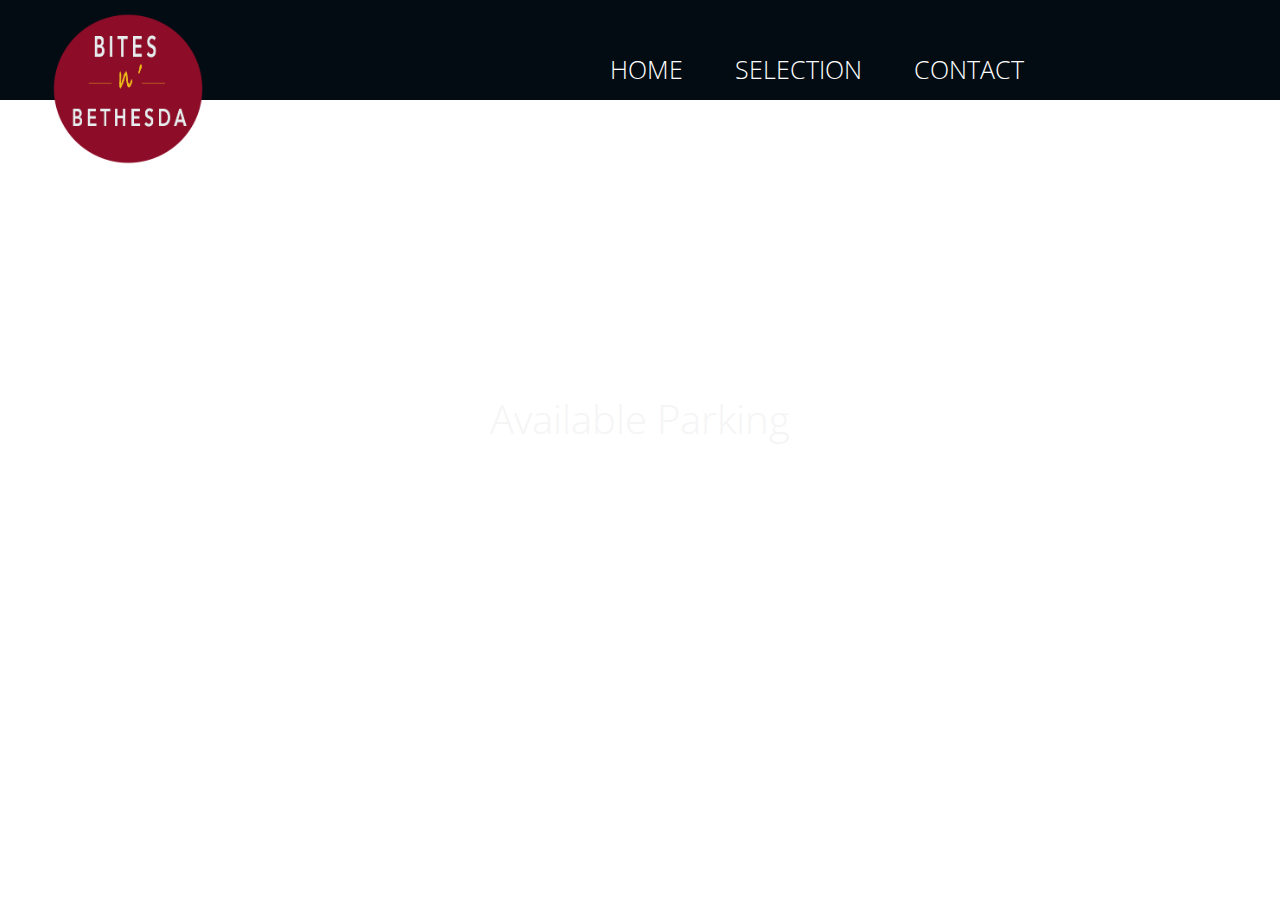
<file: results.html>
<!DOCTYPE html>
<html lang="en">
<head>
  <meta charset="UTF-8">
  <meta name="viewport" content="width=device-width, initial-scale=1.0">
  <meta http-equiv="X-UA-Compatible" content="ie=edge">
  <title>Bites'N Bethesda</title>
  <link href="https://fonts.googleapis.com/css?family=Open+Sans+Condensed:300|Roboto+Condensed" rel="stylesheet">
  <link href="https://fonts.googleapis.com/css?family=Poiret+One" rel="stylesheet">
  <link href="https://fonts.googleapis.com/css?family=Yesteryear" rel="stylesheet">
  <link rel="stylesheet" type="text/css" href="./main.css">
  <link rel="stylesheet" type="text/css" href="./results.css">
</head>
<body>
    <header>
        <div class="container">
            <img src="./assets/bb_final_logo1.png" alt="BB Logo" id="logo">
              <nav>
                <ul>
                  <li><a href="./index.html">HOME</a></li>
                  <li><a href="./select.html">SELECTION</a></li>
                  <li><a href="./contact.html">CONTACT</a></li>
                </ul>
              </nav>             
        </div>
    </header>

    <h1 id="restaurant-name"></h1>
    <h2>Available Parking</h2>

    <div id="result-image"></div>

    <script src="./results.js"></script>
</body>
<footer>
  
</footer>
</html>
</file>
<file: main.css>
header {
    background-color:#030c13;
    height: 100px;    
}

body {
    margin: 0;
    background: cover;
    font-family: 'Open Sans Condensed', sans-serif;
    font-weight: 300;
}

.container {
    width: 80%;
    margin: 10 auto;
}

img { 
    display: block;
    float: left;
    width: 15%;
    padding: 10px 50px;
}
nav {
    float: right;
    color: white;
    margin: 20px auto;
    
}

nav ul { 
    margin: 0;
    padding: 0;
    list-style: none;
}

nav li {
    display: inline-block;
    margin-left: 3em;
    padding-top: 7%;
}

nav a {
    color: white;
    text-decoration: none;
    text-transform: uppercase;
    font-size: 25px;
}

nav a:hover {
    border-top: 2px solid white;
    transition: all ease-in-out 250ms;
}

h1 {
    font-family: 'Open Sans Condensed', sans-serif;
    font-size: 45px;
    color: #f1bb17;
    font-weight: 600;
    /* padding-top: 6em; */
}

h2 {
    font-family: 'Roboto Condensed', sans-serif;
    font-size: 35px;
    text-align: center;
    font-weight: 300;
    color: white;
}

h3 { 
    font-family: 'News Cycle', sans-serif;
    font-size: 35px;
    text-align: center;
    font-weight: 300;
    color: white;
}
 h3:hover {
     color: #ecb518;
 }

 h6 {
     font-size: 12px;
     font-family: 'News Cycle', sans-serif;
     color: white;
     padding-top: 5%;
     margin-top: 0px;
 }

p {
    font-family: 'News Cycle', sans-serif;
    font-weight: 200;
    font-size: 20px; 
    color:#dae3e9;
}

#div01 {
    background-repeat: no-repeat;
    background-attachment: fixed;
    background-position: cover;
    background-size: 100%; 
    padding-bottom: 20%;
    padding-top: 9%;
    padding-left:63%; 
    background-image: url(./assets/dinning_1_edited_1422x696.jpg);
}

#div02 {
    padding: 2em 1.5em;
    text-align: center;
    border-bottom: 2px solid white;
    background-color: #2a0200;
}

#div03 {
    padding: 2em 1.5em;
    text-align: center;
    background-color: #170405;
}

.fa {
    padding: 2px;
    font-size: 30px;
    width: 50px;
    text-align: center;
    text-decoration: none;
    margin: 5px 2px;
  }
  
  .fa:hover {
      opacity: 0.7;
  }
  
  .fa-facebook {
    /* background:#3B5998; */
    color: white;
  }
  
  .fa-twitter {
    /* background: #55ACEE; */
    color: white;
  }

  footer {
      width: 100%;
      background-color: black;
      text-align: center;
      margin-top: 0;
  }

/* .button1 {
    background-color:transparent; 
    color:#8d0d28; 
    border: 2px solid #8d0d28;
    -webkit-transition-duration: 0.4s;
    transition-duration: 0.5s;
} */

/* .button1:hover {
    background-color: #8d0d28;
    color: white;
  } */
</file>
<file: results.css>
body {
  background-image: url(https://images.unsplash.com/photo-1471967183320-ee018f6e114a?ixlib=rb-1.2.1&auto=format&fit=crop&w=1951&q=80);
  background-size: cover;
  background-repeat: no-repeat;
  background-attachment: fixed;
  background-position: 150% 80%;
  /* background-image: url(https://images.unsplash.com/photo-1481833761820-0509d3217039?ixlib=rb-1.2.1&auto=format&fit=crop&w=1950&q=80); */
}

.container {
  font-family: 'Open Sans Condensed'
}

#logo img {
  padding: 10px 50px;
  height: 172.87px;
  width: 251.59px;
  margin-left: 0px;
}

#restaurant-name {
  text-align: center;
  font-family: 'Yesteryear';
  font-size: 75px;
  font-weight: lighter;
  padding: 170px 20px 20px
}

#result-image {
  padding: 10px;
  padding-left: 350px;
  display: block;
  margin-left: auto;
  margin-right: auto;
  
}

#result-image img{
border: 2px solid slategray;
height:400px;
width: 60%;
padding: 1px;
transition: all 1.5s ease-in-out;
}

#result-image img:hover, img:focus{
  transform: scale(1.2);
}

h2 {
  text-align: center;
  font-size: 40px;
  color: whitesmoke;
  font-family: 'Open Sans Condensed';
  
}
</file>
